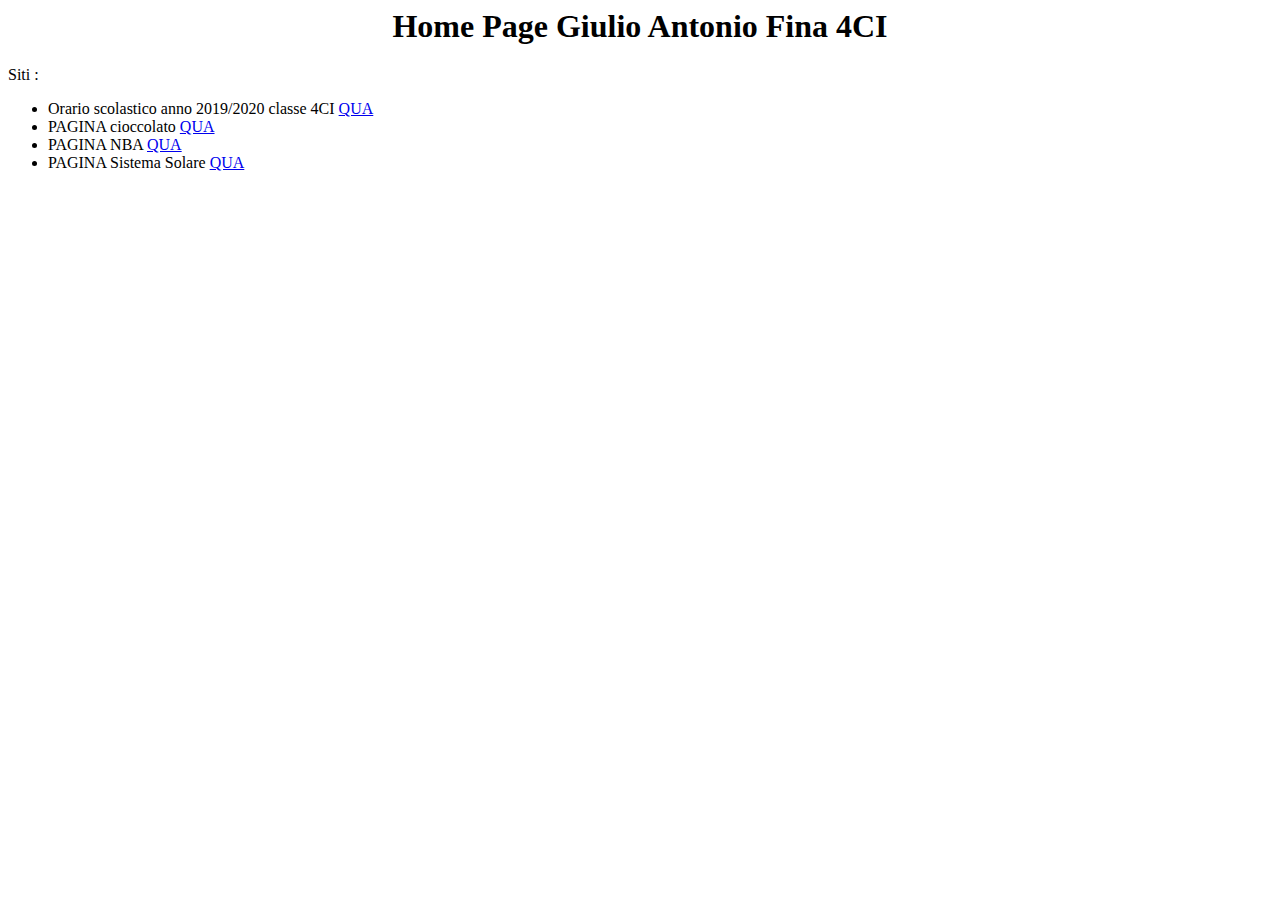
<file: index.html>
<html>
<head>
	<title>Pagina di Giulio Antonio Fina</title>
</head>
<body>
		<header >
	<h1 align="center">Home Page Giulio Antonio Fina 4CI</h1>
	Siti :
	<ul>
		<li>Orario scolastico anno 2019/2020 classe 4CI <a href="orario.html">QUA</a></li>
		<li>PAGINA cioccolato <a href="cioccolato.html">QUA</a></li>
		<li>PAGINA NBA <a href="NBA.html">QUA</a></li>
		<li>PAGINA Sistema Solare <a href="sistemasolare.html">QUA</a></li>
	</ul>
	</header>
</body>
</html>
</file>
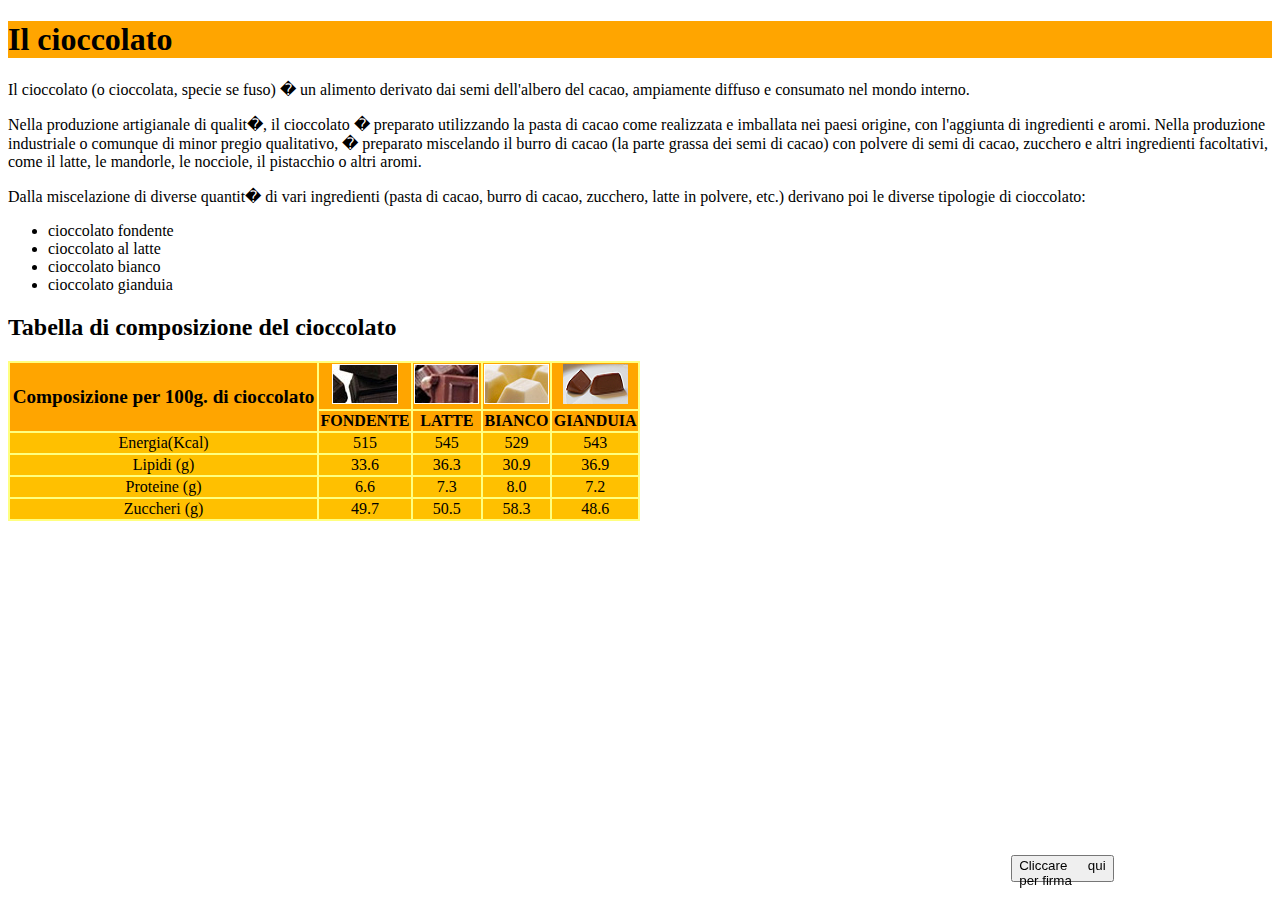
<file: cioccolato.html>
<!DOCTYPE html>
<html>
<head>
	<link rel = "stylesheet" type = "text/css" href = "css/cioccolato.css"="../css/cioccolato.css"/>
<title>Il cioccolato</title>
</head>
<body>
	<h1>Il cioccolato</h1>
	<p>	Il cioccolato (o cioccolata, specie se fuso) � un alimento derivato dai semi dell'albero del cacao,
	 ampiamente diffuso e consumato nel mondo interno.</p>
	<p>	Nella produzione artigianale di qualit�, il cioccolato � preparato utilizzando la pasta di cacao come realizzata e imballata nei paesi origine, con l'aggiunta di ingredienti e aromi. Nella produzione industriale o comunque di minor pregio qualitativo, � preparato miscelando il burro di cacao (la parte grassa dei semi di cacao) con polvere di semi di cacao, zucchero e altri ingredienti facoltativi, come il latte, le mandorle, le nocciole, il pistacchio o altri aromi.
	</p>
	<p>	Dalla miscelazione di diverse quantit� di vari ingredienti (pasta di cacao, burro di cacao, zucchero, latte in polvere, etc.) derivano poi le diverse tipologie di cioccolato:
	</p>
	<ul>
		<li>cioccolato fondente</li>
		<li>cioccolato al latte</li>
		<li>cioccolato bianco</li>
		<li>cioccolato gianduia</li>
	</ul>
	<h2>Tabella di composizione del cioccolato</h2>
	<table>
		<tr class = "prima">  																
			<th class = "doppio" rowspan="2">Composizione per 100g. di cioccolato</th>		
			<th><img src="immagini/cioccolato/fondente.png"></th>						
			<th><img src="immagini/cioccolato/latte.png"></th>							
			<th><img src="immagini/cioccolato/bianco.png"></th>
			<th><img src="immagini/cioccolato/gianduia.png"></th>			
		</tr>	
		<tr class = "seconda">
			<th>FONDENTE</th>
			<th>LATTE</th>
			<th>BIANCO</th>
			<th>GIANDUIA</th>
		</tr>
		<tr>
			<td>Energia(Kcal)</td>
			<td>515</td>
			<td>545</td>
			<td>529</td>
			<td>543</td>
		</tr>
		<tr>
			<td>Lipidi (g)</td>
			<td>33.6</td>
			<td>36.3</td>
			<td>30.9</td>
			<td>36.9</td>
		</tr>
		<tr>
			<td>Proteine (g)</td>
			<td>6.6</td>
			<td>7.3</td>
			<td>8.0</td>
			<td>7.2 </td>
		</tr>
		<tr>
			<td>Zuccheri (g)</td>
			<td>49.7</td>
			<td>50.5</td>
			<td>58.3</td>
			<td>48.6</td>
		</tr>
	</table>
<p id = "nome" class = "nome">
		<button class ="myButton" onclick = "bottone()">Cliccare qui per firma</button>
		<p id = "firma", class = "firma"><b>Giulio Antonio Fina</b></p>
	</p>
	<script>
	var visibile = true;
		function bottone(){
		visibile = !visibile;
		if (visibile == false){
			document.getElementById('firma').style.display='block';
			}
		else{
			document.getElementById('firma').style.display='none';
			}
		}
	</script>

</body>
</html>
</file>
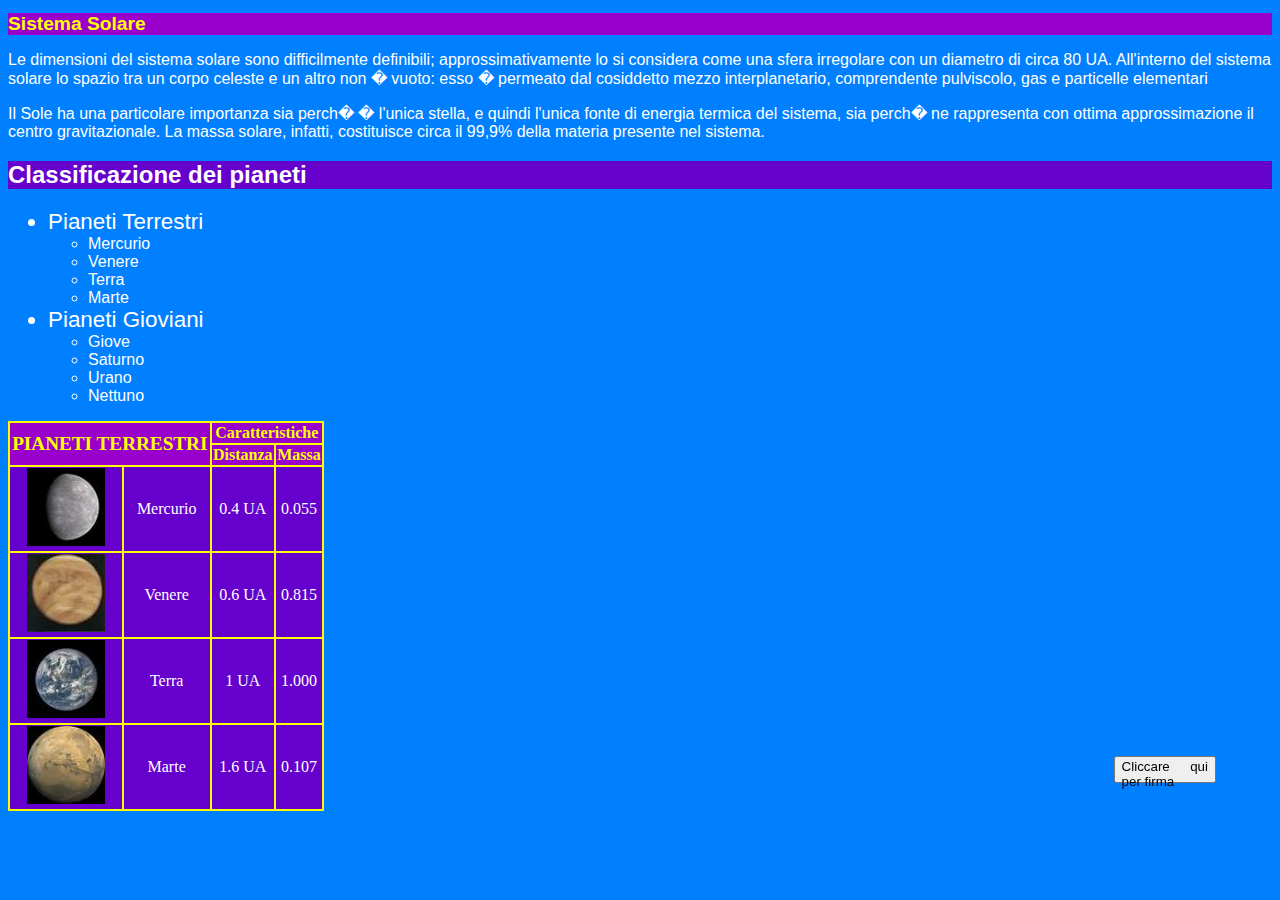
<file: sistemasolare.html>
<!DOCTYPE html>
<html>
<head>	
	<link rel = "stylesheet" type = "text/css" href = "css/SistemaSolare.css" />
	<meta charet = "UTF-8">
	<title>Sistema Solare</title>
</head>
<body>
	<h1>Sistema Solare</h1>
	<p>Le dimensioni del sistema solare sono difficilmente definibili; approssimativamente lo si
	considera come una sfera irregolare con un diametro di circa 80 UA. All'interno del
	sistema solare lo spazio tra un corpo celeste e un altro non � vuoto: esso � permeato dal
	cosiddetto mezzo interplanetario, comprendente pulviscolo, gas e particelle elementari
	</p>
	<p>Il Sole ha una particolare importanza sia perch� � l'unica stella, e quindi l'unica fonte di 
	energia termica del sistema, sia perch� ne rappresenta con ottima approssimazione il 
	centro gravitazionale. La massa solare, infatti, costituisce circa il 99,9% della materia
	presente nel sistema. 
	</p>
	<h2>Classificazione dei pianeti</h2>
	<ul>
		<li class = "Terrestri">Pianeti Terrestri</li>
			<ul>
				<li>Mercurio</li>
				<li>Venere</li>
				<li>Terra</li>
				<li>Marte</li>
			</ul>
		<li class = "Gioviani">Pianeti Gioviani</li>
			<ul>
				<li>Giove</li>
				<li>Saturno</li>
				<li>Urano</li>
				<li>Nettuno</li>
			</ul>
	</ul>
	<table>
		<tr class = "prima">
			<th class = "primoEl" colspan = "2" rowspan = "2">PIANETI TERRESTRI</th>
			<th colspan = "2">Caratteristiche</th>
		</tr>
		<tr class = "seconda">
			<th>Distanza</th>
			<th>Massa</th>
		</tr>
		<tr>
			<td><img src = "immagini/sistemaSolare/mercurio.jpg"></td>
			<td>Mercurio</td>
			<td>0.4 UA</td>
			<td>0.055</td>
		</tr>
		<tr>
			<td><img src = "immagini/sistemaSolare/venere.jpg"></td>
			<td>Venere</td>
			<td>0.6 UA</td>
			<td>0.815</td>
		</tr>
		<tr>
			<td><img src = "immagini/sistemaSolare/terra.jpg"></td>
			<td>Terra</td>
			<td>1 UA</td>
			<td>1.000</td>
		</tr>
		<tr>
			<td><img src = "immagini/sistemaSolare/marte.jpg"></td>
			<td>Marte</td>
			<td>1.6 UA</td>
			<td>0.107</td>
		</tr>
	</table>
	<p id = "nome" class = "nome">
		<button class ="myButton" onclick = "bottone()">Cliccare qui per firma</button>
		<p id = "firma", class = "firma"><b>Giulio Antonio Fina</b></p>
	</p>
	<script>
	var visibile = true;
		function bottone(){
		visibile = !visibile;
		if (visibile == false){
			document.getElementById('firma').style.display='block';
			}
		else{
			document.getElementById('firma').style.display='none';
			}
		}
	</script>
</body>
</html>
</file>
<file: css/cioccolato.css>
h1{
	background-color:orange;							/*Imposto il colore di sfondo per TUTTI i tag <h1> presenti nel file html.*/
}

table{
	width:50%;
	font-family:Verdana;
	text-align:center;
	background-color:#FFFF80;
}

tr.prima, tr.seconda{									/*Imposto il colore di sfondo SOLO per i tag della PRIMA e SECONDA riga (vedi classi nel file html)*/
	background-color:orange;
}

th.doppio{												
	font-size:120%;										/*Imposto la dimensione al 120% per l'elemento che occupa 2 righe*/	
}

td{
	background-color:#FFC000;							/*Imposto il colore di sfondo per TUTTI i tag <td>*/
}


.myButton{
		width:8%;
		height:3%;
		text-align:justify;
		text-justify:auto;
		display:block;
		position:fixed;
		right:13%;
		bottom:2%;
}

.nome{
	text-align:right;
}

.firma{
	position:fixed;
	right:20%;
	bottom:0%;
	display:none;
}
</file>
<file: css/SistemaSolare.css>
html{
	font-family:Arial;
	background-color:#0080FF;
	color:white;
}

h1{
	background-color:#9900CC;
	color:yellow;
	font-size:120%;
}

h2{
	background-color:#6600CC;
	color:white;
}

li.Terrestri{
	font-size:140%;
}

li.Gioviani{
	font-size:140%;
}

table{
	width:25%;
	font-family:Verdana;
	background-color:yellow;
	text-align:center;
}

tr{
	background-color:#6600CC;
	color:white;
}

tr.prima, tr.seconda{
	background-color:#9900CC;
	color:yellow;
}

th.primoEl{
	font-size:120%;
}


.myButton{
		width:8%;
		height:3%;
		text-align:justify;
		text-justify:auto;
		display:block;
		position:fixed;
		right:5%;
		bottom:13%;
}

.nome{
	text-align:center;
}

.firma{
	position: fixed;
        right:40%;
        bottom:13%;
        display:none;
}
</file>
